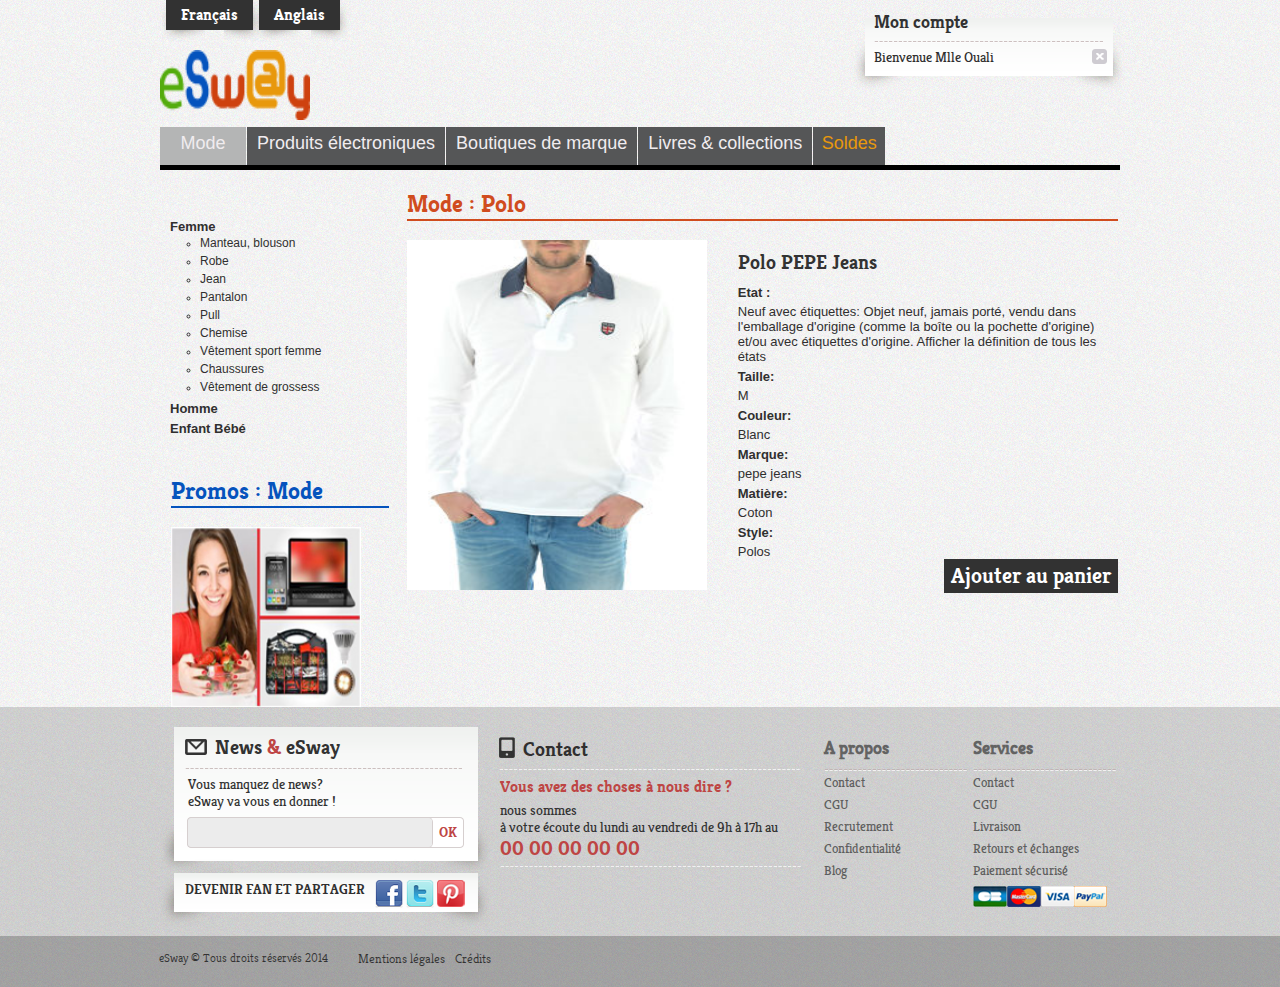
<file: ebayProject/WebContent/polo.html>
<!DOCTYPE html PUBLIC "-//W3C//DTD XHTML 1.0 Transitional//EN" "http://www.w3.org/TR/xhtml1/DTD/xhtml1-transitional.dtd">
<html xmlns="http://www.w3.org/1999/xhtml">
<head>
<meta http-equiv="Content-Type" content="text/html; charset=utf-8" />
<link rel="stylesheet" type="text/css" href="css/style.css"/>
<!-- js slide -->
<script src="js/jquery.min.js" charset="utf-8" type="text/javascript"></script>

<script src="js/slides.min.jquery.js" charset="utf-8" type="text/javascript"></script>
<script src="js/functions.js" charset="utf-8" type="text/javascript"></script>
<title>eSway-Produits</title>
</head>
<body>
<div id="globale">
  <div id="header">
    <h1 class="logo"><img src="images/logo.png" width="150" height="70" alt="logo" /></h1>
    <div class="right-bloc">
      <div class="first-menu">
        <ul>
          <li><a href="#"><span>Français</span></a></li>
          <li><a href="#"><span>Anglais</span></a></li>
        </ul>
      </div>
     
      <div class="bloc-right">
        <div class="compte">
        <h3>Mon compte</h3>
        <p>Bienvenue Mlle Ouali<a href="#"><img src="images/ico-delete.png" width="15" height="15" alt="delete" /></a></p>
        </div>
       <!--<div class="panier">
        <h3>Mon panier<span class="prix-total">299,90 €</span></h3>
        <p>Articles<span class="nbr-article">8</span></p>
        </div>-->
      </div>
    </div>
	 <div class="menu">
        <ul>
          <li class="active"><a href="#"><span>Mode</span></a></li>
          <li><a href="#"><span>Produits électroniques</span></a></li>
          <li><a href="#"><span>Boutiques de marque</span></a></li>
		  <li><a href="#"><span>Livres & collections</span></a></li>
          <li class="last"><a href="#"><span>Soldes</span></a></li>
        </ul>
      </div>
  </div>
  <div id="content">
     <!-- <div class="slide-globale">
        <div id="slidebonduelle">
      	  <div class="actualite">
        			<div class="slide1">
                    	<img src="images/backgrounds/img-slide1.png" width="960" height="330" alt="slide bonduelle" />
                       
                        <p class="accroche-slide">eSway enchères</p>
                    </div>
                        <div class="slide1">
                    	<img src="images/backgrounds/img-slide.png" width="960" height="330" alt="slide bonduelle" />
                        
                        <p class="accroche-slide">eSway Mode</p>
                    </div>
                            			<div class="slide1">
                    	<img src="images/backgrounds/img-slide2.png" width="960" height="330" alt="slide bonduelle" />
                        
                        <p class="accroche-slide">eSway Promos</p>
                    </div>
       </div>
       </div>
       </div>
    <div class="blocs">
      <div class="livraison">
        <h2>Livraison GRATUITE</h2>
        <p>dès 69€ d’achats</p>
        <a href="#">+</a></div>
      <div class="paiement second">
        <h2>Paiement sécurisé</h2>
        <p>par CB ou Paypal</p>
        <a href="#">+</a></div>
      <div class="second-livraison last">
        <h2>Livraison en 48/72 H</h2>
        <p>Inch’Allah...</p>
        <a href="#">+</a></div>
    </div>-->
	<div class="bloc-right-listing">
		<div class="menu-left">
			<ul>
				<li><a href="#">Femme</a>
				  <ul>
                  	<li><a href="#">Manteau, blouson</a></li>
				    <li><a href="#">Robe</a></li>
				    <li><a href="#">Jean</a></li>
				    <li><a href="#">Pantalon</a></li>
				    <li><a href="#">Pull</a></li>
				    <li><a href="#">Chemise</a></li>
				    <li><a href="#">Vêtement sport femme</a></li>
				    <li><a href="#">Chaussures</a></li>
				    <li><a href="#">Vêtement de grossess</a></li>
				  </ul>
				
			  </li>
				<li><a href="#">Homme</a></li>
				<li><a href="#">Enfant Bébé</a></li>				
			</ul>
			
		
		</div>
		
		
		<div class="promos">
			<div class="title">
			<h2>Promos : Mode</h2>
		</div>
		<a href=""><img src="images/promos.jpg" width="190" height="180" alt="tee-shirt" /></a>
		</div>
	</div>
	<div class="listing">
      <div class="title">
        <h2>Mode : Polo </h2>
      </div>
      <div class="fiche-produit">
			<p class="imgprod"><img src="images/pull.jpg" width="300" height="350" alt="tee-shirt" /></p>
			<div class="description">
			<h3>Polo PEPE Jeans</h3>
			<p>
			<span>Etat :</span>
			Neuf avec étiquettes: Objet neuf, jamais porté, vendu dans l'emballage d'origine (comme la boîte ou la pochette d'origine) et/ou avec étiquettes d'origine. Afficher la définition de tous les états
			<br>	<span>Taille:</span>	M	<br>	<span>Couleur:</span>	Blanc
			<br><span>	Marque:</span>	pepe jeans<br>	
			<span>Matière:</span>	Coton<br>	
			<span>Style:</span>	Polos <br>	</p>
			<a class = "add" href="">Ajouter au panier</a>
			</div>
      </div>
    </div>
	
  </div>
</div>
<div id="footer-globale"> 
  <div id="footer">
  		<div class="footer-left">
                <div class="newsletter"><h3><span>News <span class="colors">& </span> eSway</span></h3>
                        <p>Vous manquez de news?<br />eSway va vous en donner !</p>
                        <form action="#"  method="post" name="newsletter">
                        <input type="text" name="txt-news" value="" class="txt-news"/>
                        <input type="submit" value="ok" name="ok" class="bouton" />
                        </form>
                </div>
                <div class="actualite">
                        <h3>DEVENIR FAN ET PARTAGER</h3><ul><li><img src="images/fb2.png" width="28" height="28" alt="facebook" /></li>
                        <li><img src="images/twit2.png" width="28" height="28" alt="twitter" /></li>
                        <li><img src="images/interest2.png" width="28" height="27" alt="pinterest" /></li>
                        </ul>
                </div>
        </div>	
        <div class="footer-center">
            <h3><span>Contact</span></h3>
            <p class="par1"><span>Vous avez des choses à nous dire ?</span> nous sommes <br />à votre écoute du lundi au vendredi de 9h à 17h au<span class="tel">00 00 00 00 00</span></p>
        </div>
        <div class="footer-right">
        <table>
        <thead><tr><th>A propos</th><th>Services</th></tr></thead>
        <tbody>
          <tr><td><a href="#">Contact</a></td>
            <td><a href="#">Contact</a></td>
          </tr>
          <tr><td><a href="#">CGU</a></td>
            <td><a href="#">CGU</a></td>
          </tr>
          <tr><td><a href="#">Recrutement</a></td>
            <td><a href="#">Livraison</a></td>
          </tr>
          <tr><td><a href="#">Confidentialité</a></td>
            <td><a href="#">Retours et échanges</a></td>
          </tr>
          <tr><td><a href="#">Blog</a></td>
            <td><a href="#">Paiement sécurisé</a></td>
          </tr>
          <tr><td></td><td><a href="#"><img src="images/ico-cb.png" width="34" height="21" alt="cb" /><img src="images/ico-mastercard.png" width="34" height="21" alt="mastercard" /><img src="images/ico-visa.png" width="33" height="21" alt="ico-visa" /><img src="images/ico-paypal.png" width="33" height="21" alt="paypal" /></a></td>
          </tr>
        </tbody>
        </table>
        </div>
         <div class="copyright">
              <p>eSway © Tous droits réservés 2014</p>
              <ul>
              <li><a href="#" title="mentions-légales">Mentions légales</a></li>
              <li><a href="#" title="crédits">Crédits</a></li>
              </ul>
  		</div>
  </div>
 
</div>
</body>
</html>
</file>
<file: ebayProject/WebContent/css/style.css>
/*redifinition des balises*/ 
h1,h2,h3,p,a,li,input{font-family:Verdana, Geneva, sans-serif; font-size:11px; color:#302f2f;font-weight:normal;} 
body{ background:url(../images/bg-body.gif) 0 0 repeat-x;}
*{margin:0;padding:0;}
img{border:0;}
ul{margin:0;padding:0;
list-style:none;
}
a {text-decoration:none; outline:none;}
/* Generated by Font Squirrel (http://www.fontsquirrel.com) on May 14, 2012 */



@font-face {
    font-family: 'KreonBold';
    src: url('../fonts/kreon-bold-webfont.eot');
    src: url('../fonts/kreon-bold-webfont.eot?#iefix') format('embedded-opentype'),
         url('../fonts/kreon-bold-webfont.woff') format('woff'),
         url('../fonts/kreon-bold-webfont.ttf') format('truetype');
    font-weight: normal;
    font-style: normal;

}

@font-face {
    font-family: 'MichaelFontMedium';
    src: url('../fonts/michaelfont-webfont.eot');
    src: url('../fonts/michaelfont-webfont.eot?#iefix') format('embedded-opentype'),
         url('../fonts/michaelfont-webfont.woff') format('woff'),
         url('../fonts/michaelfont-webfont.ttf') format('truetype'),
         url('../fonts/michaelfont-webfont.svg#MichaelFontMedium') format('svg');
    font-weight: normal;
    font-style: normal;

}


@font-face {
    font-family: 'KreonLight';
    src: url('../fonts/kreon-light-webfont.eot');
    src: url('../fonts/kreon-light-webfont.eot?#iefix') format('embedded-opentype'),
         url('../fonts/kreon-light-webfont.woff') format('woff'),
         url('../fonts/kreon-light-webfont.ttf') format('truetype');
    font-weight: normal;
    font-style: normal;

}




@font-face {
    font-family: 'KreonRegular';
    src: url('../fonts/kreon-regular-webfont.eot');
    src: url('../fonts/kreon-regular-webfont.eot?#iefix') format('embedded-opentype'),
         url('../fonts/kreon-regular-webfont.woff') format('woff'),
         url('../fonts/kreon-regular-webfont.ttf') format('truetype');
    font-weight: normal;
    font-style: normal;

}
@font-face {
    font-family: 'ChalkdusterRegular';
    src: url('../fonts/chalkduster-webfont.eot');
    src: url('../fonts/chalkduster-webfont.eot?#iefix') format('embedded-opentype'),
         url('../fonts/chalkduster-webfont.woff') format('woff'),
         url('../fonts/chalkduster-webfont.ttf') format('truetype');
    font-weight: normal;
    font-style:normal;

}
/*structure generale*/
#globale{ width:960px; margin:0 auto;}
#header {position:relative; height:179px;}
.right-bloc{ width:100%; position:absolute; right:0; top:0; height:165px; border-bottom:5px solid #000;}
#content{ margin-top:10px; padding-bottom:20px;}
#header h1{ padding:50px 0 0;}
#header .bloc-right{ float:right; width:273px; height:173px; margin-right:-5px;}
.first-menu{ position:absolute;  top:0; left:-0;}
.first-menu ul{ list-style:none; padding:0; margin:0}
.first-menu li{ background:url(../images/bg3.png) 0 0 no-repeat; padding-left:6px; float:left; margin-right:-10px;}
.first-menu li a{ display:inline-block; height:42px; background:url(../images/bg4.png) 100% 0 no-repeat;padding-right:10px; font-family:'KreonBold'; font-size:16px; color:#fff}
.first-menu li a span{ display:block; height:26px; background:#323232; padding:0 15px;text-align:center; padding-top:4px;}
.first-menu li a span .colors{ color:#be4544; display:inline; background:none; padding:0}
.menu{position:absolute;  bottom:10px; left:-6px;}
/*.menu ul li{float:left; display:block; padding:7px 10px; margin-right:10px; background:#000; color:#FFF; height:24px}
.menu ul li a{ color:#FFF; font-family:'KreonBold'; font-size:20px;}*/
/* menu left */
.menu-left {margin:30px 0 40px 10px}
.menu-left ul ul li{line-height:18px;list-style:circle; margin-bottom:0!important;}
.menu-left ul li a{font-family: arial !important; font-size:13px; font-weight:bold;}
.menu-left ul li a:hover{text-decoration:underline;}
.menu-left ul li ul{margin-left:30px;}
.menu-left ul li ul li a{font-size:12px;font-weight:normal!important;}
.menu-left ul li { margin-bottom:5px;}

.menu ul{ list-style:none; padding:0; margin:0}
.menu li{ padding-left:6px; float:left; margin-right:-10px;}
.menu li a{ display:inline-block; height:42px; padding-right:5px; font-family:'lucida grande',tahoma,verdana,arial,sans-serif; font-size:18px; color:#F0ECEF;}
.menu li a span{ display:block; height:32px; background:#555657; padding:0 10px; min-width:66px; text-align:center; padding-top:6px;}
.menu ul li.last a{ color:#e8980c;}
.menu ul li.last a span{ padding:6px 3px 0;}
.menu ul li. a{color:#D04C1E;}
.menu ul li.active a span{background:#B4B5B5;}
/* compte */
.compte { background: url(../images/bg-compte.png) 0 bottom no-repeat; width:233px; height:73px; padding:10px 18px 8px 22px ; margin-bottom:1px;}
.compte h3{font-size:18px;font-family:'KreonBold'; color:#323232; background:url(../images/trait-compte.png) 0 bottom no-repeat; padding-bottom:9px; margin-bottom:6px;}
.compte p{ font-family:'KreonRegular'; font-size:14px;}
.compte p a{float:right;}
p.accroche{font-size:16px;font-family:'KreonBold'; text-align:center }
/* panier */
.panier { background: url(../images/bg-compte.png) 0 bottom no-repeat; width:233px; height:73px; padding:5px 21px 5px;}
.panier h3{font-size:18px;font-family:'KreonBold'; color:#323232; background:url(../images/trait-compte.png) 0 bottom no-repeat; padding-bottom:10px; margin-bottom:4px;}
.panier h3 .prix-total{float:right; color:#be4544; font-size:20px;}
.panier p{ font-family:'KreonRegular'; font-size:14px;}
.panier p .nbr-article{font-size:16px; float: right; margin-right: 3px; margin-top: -2px;}
/*blocs securite livraison */
.blocs{margin-bottom:26px;  overflow: hidden;width: 990px;}
.blocs .livraison,.blocs .paiement,.blocs .second-livraison{ background:url(../images/bg-livraison.png) 0 0 no-repeat; width:245px; float:left; margin-right:-1px; height:80px; position:relative;padding-left:88px; margin-left:-5px;}
.blocs .second-livraison{ margin-right:0}

.blocs .livraison h2,.blocs .paiement h2,.blocs .second-livraison h2{margin-top:10px;color:#000; font-family:'KreonBold'; font-size:20px;}
.blocs .livraison p,.blocs .paiement p,.blocs .second-livraison p{ font-family:'ChalkdusterRegular'; font-size:14px;}
.blocs .livraison a,.blocs .paiement a,.blocs .second-livraison a{ position:absolute; bottom:16px; right:14px; color:#fff;}
.blocs .last{margin:0 -27px 0 0;}
.blocs .second{ margin-right:-8px;}
/* meilleurs ventes */
.meilleurs-ventes{clear:both; width:957px; padding-left:11px;}
.meilleurs-ventes .title,.bloc-right-listing .promos .title{border-bottom:2px solid #0553bd; height:30px; margin-bottom:19px;}
.meilleurs-ventes .title h2{float:left; display:block; font-size:24px; font-family:'KreonBold'; color:#0553bd}
.meilleurs-ventes .title ul{ float:right; height:30px; display:block;}
.meilleurs-ventes .title ul li.first { margin:0;}
.meilleurs-ventes .title ul li {padding:0 10px 0 14px;float:left;   margin-left:5px; margin-top:3px; background:#fff;}
.meilleurs-ventes .title ul li a{display:block; font-family:'KreonBold'; color:#828383; font-size:16px; padding:3px 0;}
.meilleurs-ventes .title ul li.active {padding:0 10px 0 13px;float:left;   margin-left:5px; background:#000; margin-top:-3px;}
.meilleurs-ventes .title ul li.active a{display:block; font-family:'KreonBold'; color:#fff; font-size:16px; padding:6px 0;}
.meilleurs-ventes .produits ul{ margin-bottom:15px;}
.promos{clear:both; width:260px; padding-left:11px; float:left;}
.promos .title{border-bottom:2px solid #ce410f; height:30px; margin-bottom:19px;}
.promos .title h2{float:left; display:block; font-size:24px; font-family:'KreonBold'; color:#ce410f}
.promos .title ul{ float:right; height:30px; display:block;}
.promos .title ul li.first { margin:0;}
.promos .title ul li {padding:0 10px 0 14px;float:left;   margin-left:5px; margin-top:3px; background:#fff;}
.promos .title ul li a{display:block; font-family:'KreonBold'; color:#828383; font-size:16px; padding:3px 0;}
.promos .title ul li.active {padding:0 10px 0 13px;float:left;   margin-left:5px; background:#000; margin-top:-3px;}
.promos .title ul li.active a{display:block; font-family:'KreonBold'; color:#fff; font-size:16px; padding:6px 0;}
.lastArticles{width:655px; padding-left:11px; float:right;}
.lastArticles .title{border-bottom:2px solid #ce410f; height:30px; margin-bottom:19px;}
.lastArticles .title h2{float:left; display:block; font-size:24px; font-family:'KreonBold'; color:#ce410f}
.lastArticles .title ul{ float:right; height:30px; display:block;}
.lastArticles .title ul li.first { margin:0;}
.lastArticles .title ul li {padding:0 10px 0 14px;float:left;   margin-left:5px; margin-top:3px; background:#fff;}
.lastArticles .title ul li a{display:block; font-family:'KreonBold'; color:#828383; font-size:16px; padding:3px 0;}
.lastArticles .title ul li.active {padding:0 10px 0 13px;float:left;   margin-left:5px; background:#000; margin-top:-3px;}
.lastArticles .title ul li.active a{display:block; font-family:'KreonBold'; color:#fff; font-size:16px; padding:6px 0;}
.lastArticles .produits ul{ background:none; width:200px;}
.listing{width:74%; float:left;}
.listing .title{border-bottom:2px solid #D04C1E; height:30px; margin-bottom:19px;}
.listing .title h2{float:left; display:block; font-size:24px; font-family:'KreonBold'; color:#D04C1E}
.listing .produits{overflow:hidden; padding:0 0 5px 16px; background:url(../images/trait-home.gif) 50% bottom no-repeat; margin-bottom:25px;}
.listing .produits ul{ float:left; margin-right:5px; width:226px; overflow:hidden; background:none;  margin-bottom:15px;}

.produits{overflow:hidden; padding:0 14px 17px; background:url(../images/trait-home.gif) 50% bottom no-repeat; margin-bottom:25px;}
.produits ul{ float:left; margin-right:9px;background:url(../images/img-produit.png) 0 0 no-repeat; width:230px; overflow:hidden; }
.produits ul.last{ margin-right:-22px;}
.produits ul li.image-prd{width:207px;height:207px; overflow:hidden;margin-bottom:10px; padding:1px;}
.produits ul li.image-prd img{ width:218px;}
.produits ul li.description a{ font-family:'KreonRegular'; font-size:16px; color:#323232; margin-left:2px;}
.produits ul li.description a:hover{text-decoration:underline;}
.produits ul li.edition{ color:#be4544;font-family:'KreonRegular'; font-size:13px; }
.edition span{float: right;
font-weight: bold;
margin-right: 20px;
font-size: 16px;
color: #333;}

/* slide */
.slide-globale{background:url(../images/backgrounds/ombre-slide.png) 0 bottom no-repeat; width:960px; padding:0 16px 26px;  margin-left: -15px; height:330px;}
.slide-globale .slide1 {position:relative;}
.slide-globale .actualite{width:100%; padding:0; height:100%; z-index:0; margin:0; background:none;}
.slide-globale .slides_control{width:100%;}
.slide-globale .slide1 img{border-radius:10px;}
.slide-globale .slide1 .description{ background:url(../images/backgrounds/desc-slide.png) 0 0 no-repeat; position:absolute;height:310px; padding:0 79px 0 35px; width:285px; top:70px; left:15px; padding-top:13px;}
.slide-globale .slide1 .description h2{ color:#8ac00a; font-family:'MichaelFontMedium'; font-size:75px; text-transform:uppercase; line-height:45px; padding-bottom:15px; font-weight:bold;}
.slide-globale .slide1 .description p.slide-desc{ font-size:12px; color:#000; line-height:18px; padding-bottom:18px;}
.slide-globale .slide1 .description .bold-desc{font-size:12px; color:#000; font-weight:bold;line-height:18px; }
.slide-globale .slide1 .accroche-slide{ position:absolute; background:#8ac00a; border-radius:5px 0 0 5px; bottom:0; right:0; padding:0px 8px;  font-family:Arial, Helvetica, sans-serif; font-weight:bold; font-size:28px; text-transform:uppercase; font-weight:bold; color:#fff; height:44px; line-height:44px;}
.slide-globale .slide1 a.savoirplus{ position:absolute; bottom:17px; background:url(../images/backgrounds/savoir-slide.png) 0 0 no-repeat; text-align:center; color:#000; font-size:17px;font-family:'MichaelFontMedium'; right:10px; width:135px; height:29px; line-height:29px; text-transform:uppercase; font-weight:bold;}
.slide-globale #slidebonduelle { position:relative; width:100%;}
.slide-globale #slidebonduelle .pagination{display:block;position:absolute; bottom:23px; left:450px;}
.slide-globale #slidebonduelle .pagination li{ float:left;width:13px; height:13px; margin-left:7px;}
.slide-globale #slidebonduelle .pagination li a{background:url(../images/backgrounds/off-slide.png) 0 0 no-repeat; display:block; text-indent:1000px;}
.slide-globale #slidebonduelle .pagination li.current{width:17px;}
.slide-globale #slidebonduelle .pagination li.current a{background:url(../images/backgrounds/on-slide.png) 0 0 no-repeat;}
.slide-globale #slidebonduelle .prev{background:url(../images/buttons/slide-prev.png) 0 0 no-repeat; width:52px; height:51px; position:absolute;top:185px; right:85px;}
.slide-globale #slidebonduelle .next{background:url(../images/buttons/slide-next.png) 0 0 no-repeat; width:52px; height:51px; position:absolute; top:185px; right:25px;}
.slide-globale #slidebonduelle .prev:hover{background:url(../images/buttons/hover-prev.png) 0 0 no-repeat; width:52px; height:52px; position:absolute;top:185px; right:85px;}
.slide-globale #slidebonduelle .next:hover{background:url(../images/buttons/hover-next.png) 0 0 no-repeat; width:52px; height:52px; position:absolute; top:185px; right:25px;}




.bloc-right-listing{float:left; width:24%; margin-right:17px;}
.bloc-right-listing .title h2{color:#0553bd;}
.bloc-right-listing .promos{width:218px}
/* bloc ane */
.bottom-bloc{margin-left:13px; overflow:hidden; width:955px}
.bloc-ane{ width:304px; float:left;}
.bloc-ane h2.title{ background:url(../images/ico-ane.png) 0 5px no-repeat; padding-left:30px; font-family:'KreonBold'; font-size:24px; color:#323232; border-bottom:2px solid #323232; margin-bottom:14px;}
.bloc-ane h2 ul,.community-bloc h2 ul{ float:right; margin-top:7px; margin-right:2px;}
.bloc-ane h2 ul li,.community-bloc h2 ul li{float:left; margin-left:3px;}
.bloc-ane p,.community-bloc p{ font-family:'KreonRegular'; color:#323232; font-size:16px; margin-bottom:7px; width:240px;}
.bloc-ane p span{ font-size:14px;}
.bloc-ane p.image{ background:url(../images/bg-bloc-ane.png) 0 0 no-repeat; width:304px; padding:11px 10px; overflow:hidden; height:301px; margin-top:15px}
.bloc-ane p.image img{border:1px solid #e5e5e5;}

/* bloc community */

.community-bloc {float:right; width:629px;}
.community-bloc h2.title{ background:url(../images/ico-community.png) 0 5px no-repeat; padding-left:40px; font-family:'KreonBold'; font-size:24px; color:#323232; border-bottom:2px solid #323232; margin-bottom:12px;}
.community-bloc p span{color:#be4544;}
.community-bloc p.description{ width:304px; font-size:14px; background:url(../images/trait-small.png) 0 top no-repeat; padding-top:16px;}
.community-bloc p.image{ background:url(../images/bg-community.png) 0 0 no-repeat; width:314px; padding:11px 0 7px 10px; overflow:hidden; height:263px; float:right; margin-right:-18px;}
.community-bloc p.image img{border:1px solid #e5e5e5;width:283px;height:233px;}
.community-bloc p .suite{ color:#be4544; font-size:12px; font-family:'KreonRegular'; text-decoration:underline; display:block; margin-top:10px;}
.rejoigne{background:url(../images/bg-rejoigne.png) 0 0 no-repeat; clear:both; padding: 15px 19px; overflow:hidden; height:65px; width:620px;}
.rejoigne p span{display:block; color:#323232; font-family:'KreonRegular'; font-size:14px;}
.rejoigne p{width:250px; float:left;}
.rejoigne ul{ float:right; margin-top:4px; margin-right:37px}
.rejoigne ul li{float:left;margin-left: 5px;margin-right: 4px;}

.fiche-produit  .imgprod{float:left;margin-right:25px;}
.fiche-produit  .description{float:right;width:380px}
.fiche-produit  .description h3{font-size:20px;font-family:'KreonBold'; color:#323232;margin:10px 0;}
.fiche-produit  .description p{font-family:arial;font-size:13px;}
.fiche-produit  .description p span{font-weight:bold; font-size:13px; margin-bottom:4px; display:block;margin-top:5px}
.fiche-produit  .description .add{font-family:'KreonBold'; font-size:22px; color:#fff; background:#323232; padding:3px 7px;float:right;}
/*footer */

#footer-globale { background:url(../images/bg-footer.png) 0 0 repeat-x; clear:both;}
#footer{width:963px; margin:0 auto; padding:20px 0; overflow:hidden}
.footer-left{ width:332px; float:left;}
.newsletter{ background:url(../images/bg-newsletter.png) 0 0 no-repeat; padding:8px 0 22px 26px;}
.newsletter h3{ font-family:'KreonBold'; font-size:20px;padding-bottom:9px; background: url(../images/trait-news.png) 0 bottom no-repeat; margin-bottom:7px; color:#323232;}
.newsletter h3 span{ background:url(../images/ico-letter.png) 0 4px no-repeat; padding-left:30px; }
.newsletter h3 span.colors{ color:#be4544; background:none; padding:0;}
.newsletter form{ background:url(../images/bg-form.png) 0 0 no-repeat; width:277px; height:31px; margin-top:7px; margin-left:2px;}
.newsletter form input.txt-news{ background:none;background:url(../images/input-news.png) 0 0 no-repeat; width:246px; height:31px; border:0; float:left;}
.newsletter form input.bouton{ background:none; border:none; color:#be4544; font-family:'KreonBold'; font-size:14px; text-transform:uppercase;cursor:pointer; width:31px; height:30px; float:left;}
.newsletter p{font-size:14px;font-family:'KreonRegular'; color:#323232; margin-left:3px;}
.actualite{background:url(../images/bg-actua.png) 0 0 no-repeat; padding:21px 0 21px 26px; overflow:hidden; margin-top:-11px;}
.actualite h3{font-family:'KreonBold'; font-size:14px; display:block; float:left;}
.actualite ul{float:right; margin-right:26px;}
.actualite ul li{float:left; margin-left:3px;}
.footer-center{width:305px; float:left; padding:10px 8px;}
.footer-center h3{background: url(../images/trait-tel.png) 0 bottom no-repeat; padding-bottom:8px; margin-bottom:6px;}
.footer-center h3 span{ background:url(../images/ico-tel.png) 0 0 no-repeat;font-family:'KreonBold'; font-size:20px; padding-left:24px}
.footer-center p.par1 span{ font-size:16px; color:#be4544;font-family:'KreonBold'; display:block; margin-bottom:5px;}
.footer-center p.par1 span.tel{ font-size:20px;}
.footer-center p.par1 {font-size:14px;font-family:'KreonRegular'; color:#323232; padding-bottom:1px; background:url(../images/trait-tel.png) 0 bottom no-repeat; margin-bottom:10px; margin-left:1px;}
.footer-center p.par2 {font-size:14px;font-family:'KreonRegular'; color:#323232; }
.footer-right{float:right; width:300px; padding:8px 0}
.footer-right table tr th{color:#636363; font-size:18px;font-family:'KreonRegular'; margin:0; text-align:left; background:url(../images/trait-plan.png) 0 bottom no-repeat; padding-bottom:12px; width:147px;}
.footer-right table tr td a{color:#5e5e5e; font-size:13px; font-family:'KreonRegular'; line-height:20px;}
.footer-right table tr td img{margin-top:3px;}
.copyright{clear:both; padding:20px 0 15px;}
.copyright p{ float:left; color:#323232; font-family:'KreonLight'; font-size:12px;}
.copyright ul{ float:left; margin-left:20px;}
.copyright ul li{ float:left; margin-left:10px;}
.copyright ul li a{color:#323232; font-family:'KreonLight'; font-size:13px;}







.FormProd{
  position: relative;
  margin: 18px auto;
  width: 670px;
  padding-right: 32px;
  font-weight: 300;
  color: #a8a7a8;
  text-shadow: 1px 1px 0 rgba(0, 0, 0, 0.8);
}
.FormProd label{width:200px;}
.FormProd p{margin:8px 0;clear:both; }
.FormProd  p textarea{width:300px;min-height:150px}
.valide button{margin-top:10px;width:90px; margin-left:410px}
.login {
  position: relative;
margin: 18px auto;
width: 447px;
padding-right: 37px;
font-weight: 300;
color: #a8a7a8;
  color: #a8a7a8;
  text-shadow: 1px 1px 0 rgba(0, 0, 0, 0.8);
}
.login p {
  margin: 0 0 10px;
}

input, button, label {
  font-family: KreonRegular;
  font-size: 15px;
  font-weight: 300;
  -webkit-box-sizing: border-box;
  -moz-box-sizing: border-box;
  box-sizing: border-box;
}

input[type=text], input[type=password] {
  padding: 0 10px;
  width: 300px;
  height: 40px;
  color: #000;
  background: rgba(0, 0, 0, 0.16);
  border: 0;
  border-radius: 5px;
}
input[type=text]:focus, input[type=password]:focus {
  color: #000;
  background: rgba(0, 0, 0, 0.1);
  outline: 0;
}

label {
  float: left;
  width: 100px;
  line-height: 40px;
  padding-right: 10px;
  font-weight: 100;
  text-align: right;
  letter-spacing: 1px;
}

.forgot-password {
  padding-left: 100px;
  font-size: 13px;
  font-weight: 100;
  letter-spacing: 1px;
}

.login-submit {
  position: absolute;
bottom: -40px;
right: 54px;
width: 48px;
height: 48px;
padding: 8px;
  border-radius: 32px;
  -webkit-box-shadow: 0 0 4px rgba(0, 0, 0, 0.35);
  box-shadow: 0 0 4px rgba(0, 0, 0, 0.35);
}
.login-submit:before, .login-submit:after {
  content: '';
  z-index: 1;
  position: absolute;
}
.login-submit:before {
  top: 28px;
  left: -4px;
  width: 4px;
  height: 10px;
  -webkit-box-shadow: inset 0 1px rgba(255, 255, 255, 0.06);
  box-shadow: inset 0 1px rgba(255, 255, 255, 0.06);
}
.login-submit:after {
  top: -4px;
  bottom: -4px;
  right: -4px;
  width: 36px;
}

.login-button {
  position: relative;
  z-index: 2;
  width: 48px;
  height: 48px;
  padding: 0 0 48px;
  /* Fix wrong positioning in Firefox 9 & older (bug 450418) */
  text-indent: 120%;
  white-space: nowrap;
  overflow: hidden;
  background: none;
  border: 0;
  border-radius: 24px;
  cursor: pointer;
  -webkit-box-shadow: inset 0 1px 1px rgba(0, 0, 0, 0.2), 0 1px rgba(255, 255, 255, 0.1);
  box-shadow: inset 0 1px 1px rgba(0, 0, 0, 0.2), 0 1px rgba(255, 255, 255, 0.1);
  /* Must use another pseudo element for the gradient background because Webkit */
  /* clips the background incorrectly inside elements with a border-radius.     */
}
.login-button:before {
  content: '';
  position: absolute;
  top: 5px;
  bottom: 5px;
  left: 5px;
  right: 5px;
  background: #00a2d3;
  border-radius: 24px;
  background-image: -webkit-linear-gradient(top, #00a2d3, #0d7796);
  background-image: -moz-linear-gradient(top, #00a2d3, #0d7796);
  background-image: -o-linear-gradient(top, #00a2d3, #0d7796);
  background-image: linear-gradient(to bottom, #00a2d3, #0d7796);
  -webkit-box-shadow: inset 0 0 0 1px #00a2d3, 0 0 0 5px rgba(0, 0, 0, 0.16);
  box-shadow: inset 0 0 0 1px #00a2d3, 0 0 0 5px rgba(0, 0, 0, 0.16);
}
.login-button:active:before {
  background: #0591ba;
  background-image: -webkit-linear-gradient(top, #0591ba, #00a2d3);
  background-image: -moz-linear-gradient(top, #0591ba, #00a2d3);
  background-image: -o-linear-gradient(top, #0591ba, #00a2d3);
  background-image: linear-gradient(to bottom, #0591ba, #00a2d3);
}
.login-button:after {
  content: '';
  position: absolute;
  top: 15px;
  left: 12px;
  width: 25px;
  height: 19px;
  background: url("../images/arrow.png") 0 0 no-repeat;
}

::-moz-focus-inner {
  border: 0;
  padding: 0;
}

.lt-ie9 input[type=text], .lt-ie9 input[type=password] {
  line-height: 40px;
  background: #282828;
}
.lt-ie9 .login-submit {
  position: absolute;
  top: 12px;
  right: -28px;
  padding: 4px;
}
.lt-ie9 .login-submit:before, .lt-ie9 .login-submit:after {
  display: none;
}
.lt-ie9 .login-button {
  line-height: 48px;
}
.lt-ie9 .about {
  background: #313131;
}
<!-- confirmation -->
.confirmation .recap{width:40%;margin:0 auto 25px;display:block;}
p.info {border:1px solid #000;;margin:0 0 20px;font-size:15px;color:#128852; padding:20px; text-align:center;font-family :KreonRegular; font-weight:bold;}
.confirmation .recap p{font-size:12px;font-family :KreonRegular; }
.confirmation .recap p span{color:#0155C3;}
.confirmation .recap p.title{font-family :KreonRegular!important;font-size:15px!important; color:#D83812; text-align:center!important;}

p.imagProd{float:left; margin-right:10px;}
</file>
